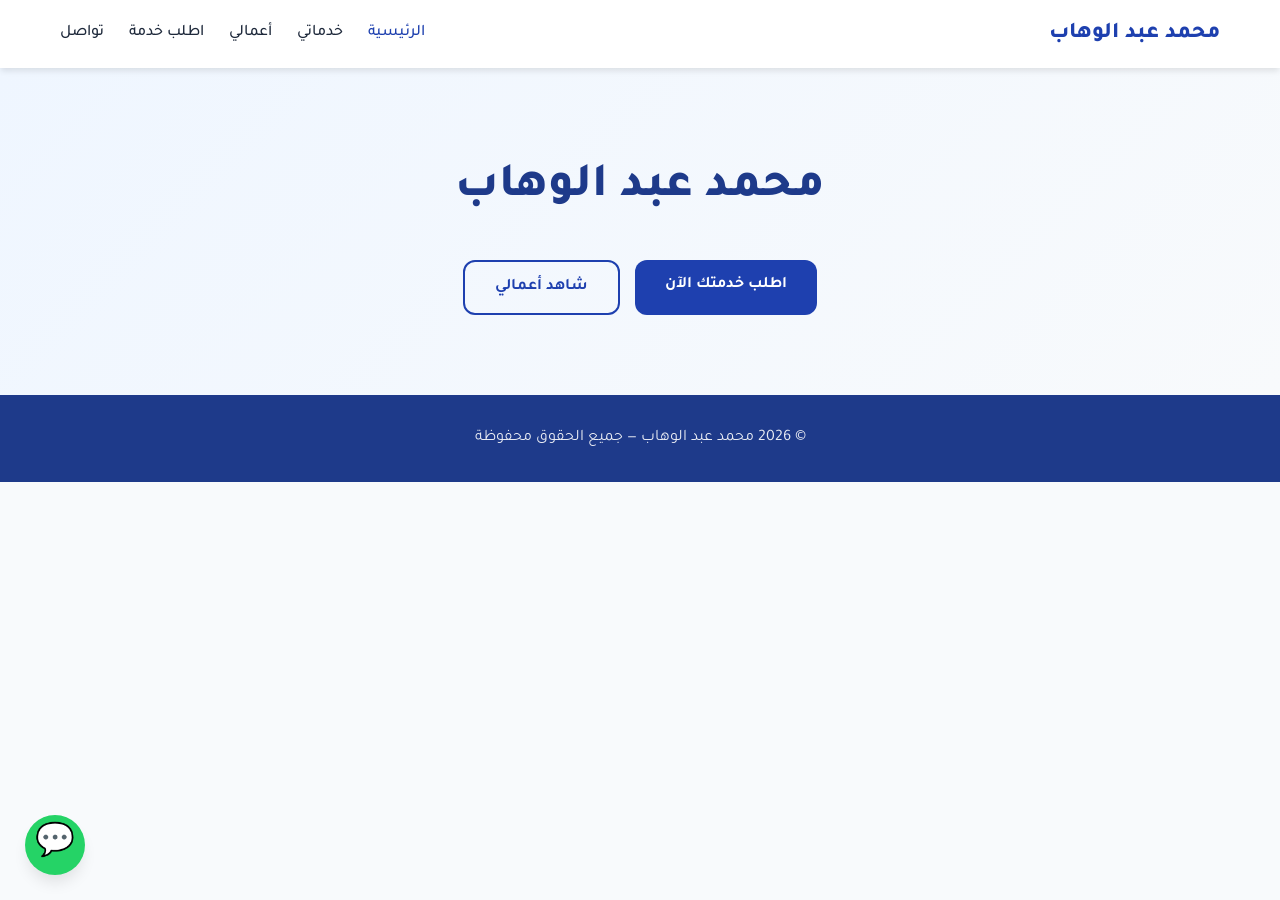
<file: index.html>
<!DOCTYPE html>
<html lang="ar" dir="rtl">
<head>
  <meta http-equiv="Cache-Control" content="no-cache, no-store, must-revalidate">
  <meta http-equiv="Pragma" content="no-cache">
  <meta http-equiv="Expires" content="0">
  <meta charset="UTF-8">
  <meta name="viewport" content="width=device-width, initial-scale=1.0">
  <title>محمد عبد الوهاب — مطور مواقع وأنظمة</title>
  <link rel="stylesheet" href="style.css?v=2">
</head>
<body>
  <nav class="navbar">
    <div class="container">
      <div class="logo">محمد عبد الوهاب</div>
      <ul class="nav-links">
        <li><a href="index.html" style="color:var(--primary);">الرئيسية</a></li>
        <li><a href="services.html">خدماتي</a></li>
        <li><a href="projects.html">أعمالي</a></li>
        <li><a href="order.html">اطلب خدمة</a></li>
        <li><a href="contact.html">تواصل</a></li>
      </ul>
    </div>
  </nav>

  <section class="hero" id="home">
    <div class="container">
      <h1 id="hero-title">محمد عبد الوهاب</h1>
      <p class="subtitle" id="hero-subtitle">مطور مواقع وتطبيقات | أنظمة ERP | حلول رقمية متكاملة</p>
      <p class="description" id="hero-description">أساعد الأفراد والشركات على بناء حلول رقمية احترافية تلبي احتياجاتهم وتنمو مع أعمالهم.</p>
      <div class="hero-buttons">
        <a href="order.html" class="btn btn-primary">اطلب خدمتك الآن</a>
        <a href="projects.html" class="btn btn-outline">شاهد أعمالي</a>
      </div>
    </div>
  </section>

  <footer class="footer"><p>© <span id="year"></span> محمد عبد الوهاب — جميع الحقوق محفوظة</p></footer>
  <a href="#" class="whatsapp-float" id="whatsapp-float" target="_blank">💬</a>
  
  <div class="mobile-bottom-nav">
    <a href="index.html" class="active"><span>🏠</span>الرئيسية</a>
    <a href="services.html"><span>💼</span>خدماتي</a>
    <a href="projects.html"><span>🖼️</span>أعمالي</a>
    <a href="order.html"><span>📝</span>اطلب</a>
    <a href="contact.html"><span>📞</span>تواصل</a>
  </div>

  <script src="supabase-config.js?v=2"></script>
  <script src="script.js?v=2"></script>
</body>
</html>
</file>
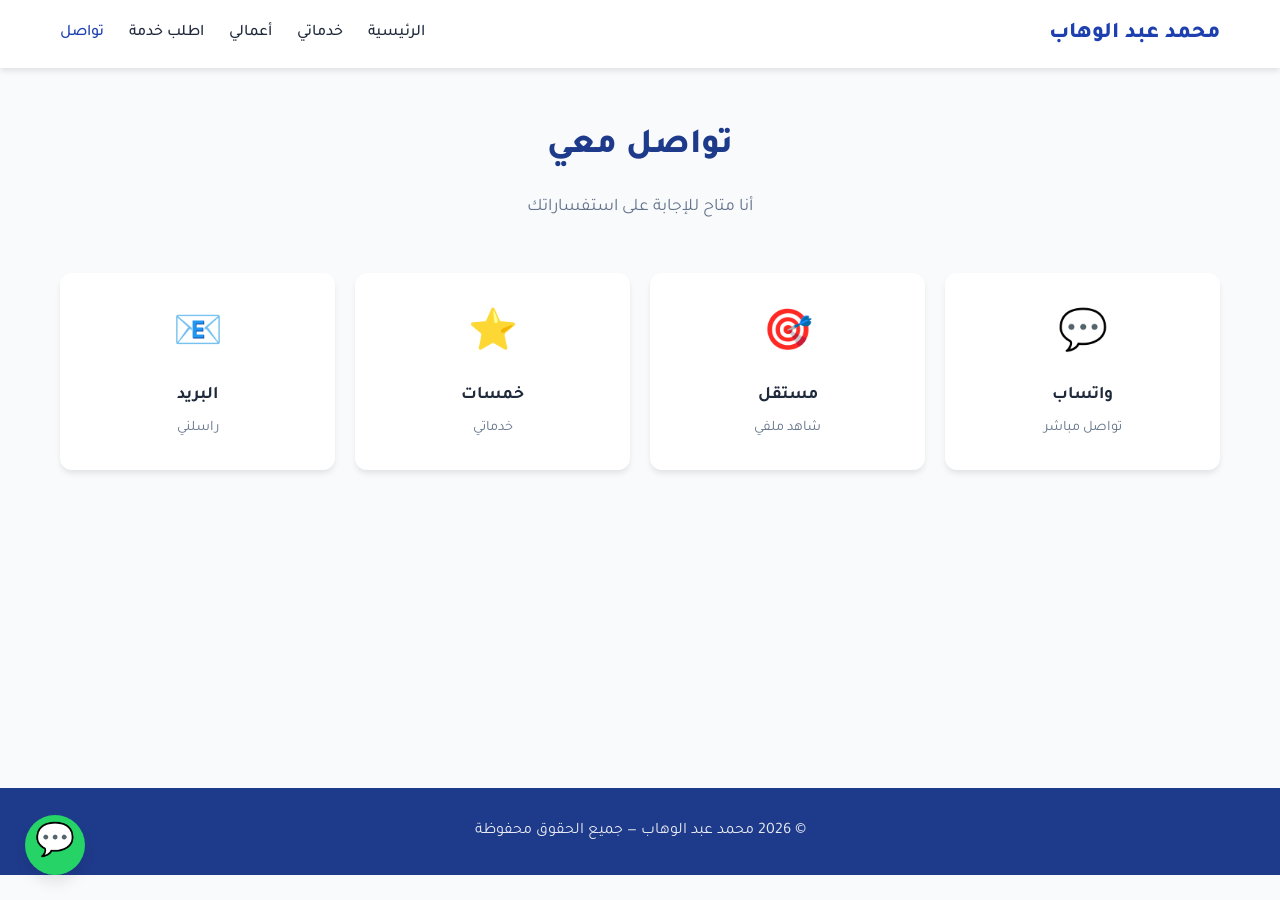
<file: contact.html>
<!DOCTYPE html>
<html lang="ar" dir="rtl">
<head>
  <meta charset="UTF-8">
  <meta name="viewport" content="width=device-width, initial-scale=1.0">
  <title>تواصل معي — محمد عبد الوهاب</title>
  <link rel="stylesheet" href="style.css">
</head>
<body>
  <nav class="navbar">
    <div class="container">
      <div class="logo"><a href="index.html" style="text-decoration:none; color:inherit;">محمد عبد الوهاب</a></div>
      <ul class="nav-links">
        <li><a href="index.html">الرئيسية</a></li>
        <li><a href="services.html">خدماتي</a></li>
        <li><a href="projects.html">أعمالي</a></li>
        <li><a href="order.html">اطلب خدمة</a></li>
        <li><a href="contact.html" style="color:var(--primary);">تواصل</a></li>
      </ul>
    </div>
  </nav>

  <section class="section" style="min-height: 80vh; padding-top: 50px;">
    <div class="container">
      <h2 class="section-title">تواصل معي</h2>
      <p class="section-subtitle">أنا متاح للإجابة على استفساراتك</p>
      <div class="contact-grid" id="contact-grid"></div>
    </div>
  </section>

  <footer class="footer"><p>© <span id="year"></span> محمد عبد الوهاب — جميع الحقوق محفوظة</p></footer>
  <a href="#" class="whatsapp-float" id="whatsapp-float" target="_blank">💬</a>
  
  <div class="mobile-bottom-nav">
    <a href="index.html"><span>🏠</span>الرئيسية</a>
    <a href="services.html"><span>💼</span>خدماتي</a>
    <a href="projects.html"><span>🖼️</span>أعمالي</a>
    <a href="order.html"><span>📝</span>اطلب</a>
    <a href="contact.html" class="active"><span>📞</span>تواصل</a>
  </div>

  <script src="supabase-config.js"></script>
  <script src="script.js"></script>
</body>
</html>
</file>
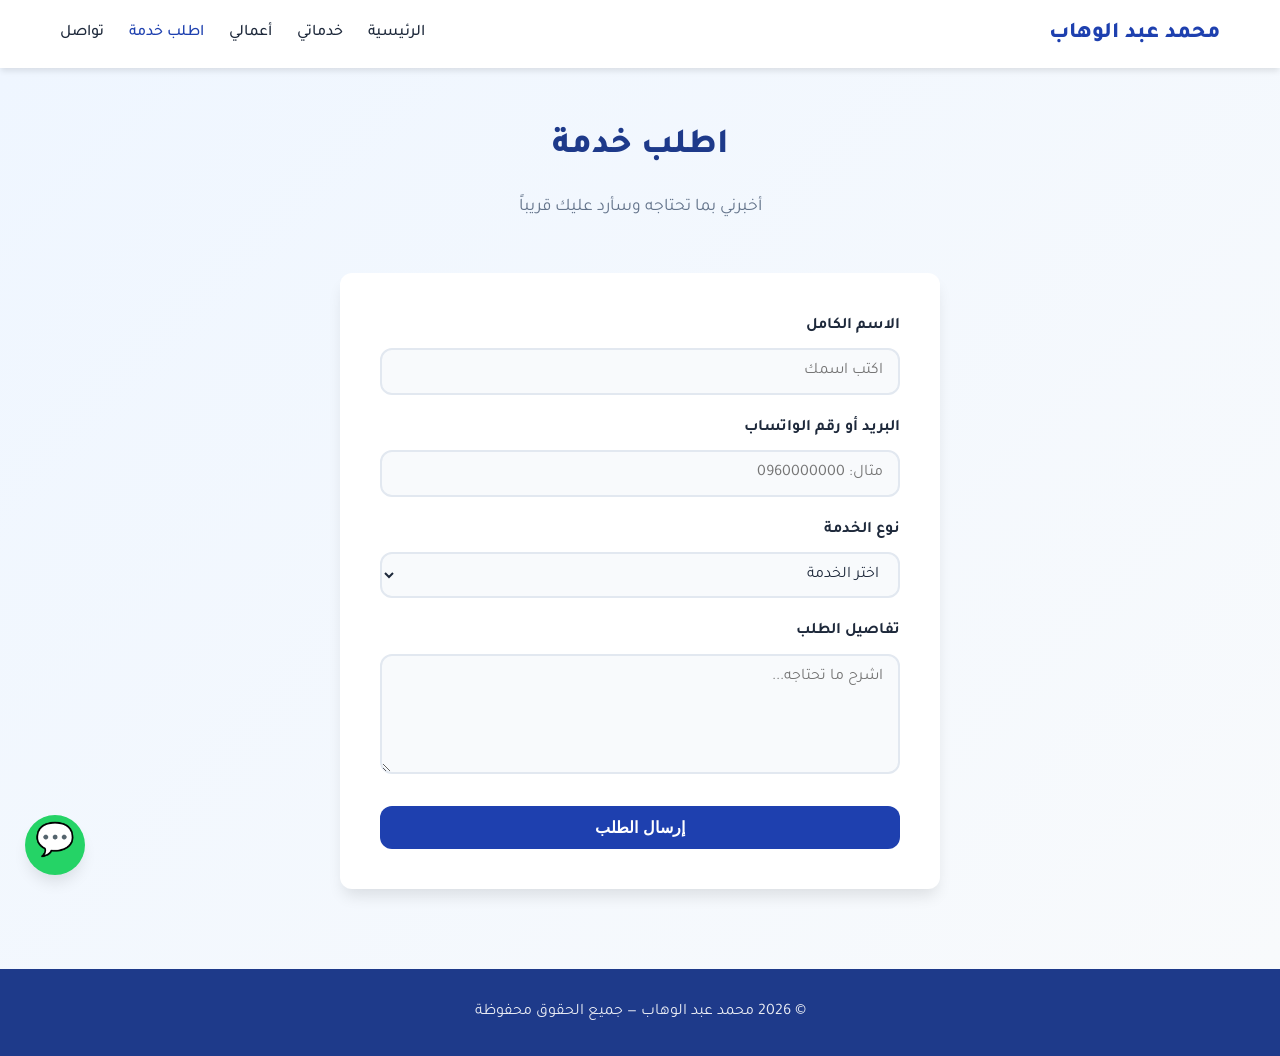
<file: order.html>
<!DOCTYPE html>
<html lang="ar" dir="rtl">
<head>
  <meta charset="UTF-8">
  <meta name="viewport" content="width=device-width, initial-scale=1.0">
  <title>اطلب خدمة — محمد عبد الوهاب</title>
  <link rel="stylesheet" href="style.css">
</head>
<body>
  <nav class="navbar">
    <div class="container">
      <div class="logo"><a href="index.html" style="text-decoration:none; color:inherit;">محمد عبد الوهاب</a></div>
      <ul class="nav-links">
        <li><a href="index.html">الرئيسية</a></li>
        <li><a href="services.html">خدماتي</a></li>
        <li><a href="projects.html">أعمالي</a></li>
        <li><a href="order.html" style="color:var(--primary);">اطلب خدمة</a></li>
        <li><a href="contact.html">تواصل</a></li>
      </ul>
    </div>
  </nav>

  <section class="section order-section" style="min-height: 80vh; padding-top: 50px;">
    <div class="container">
      <h2 class="section-title">اطلب خدمة</h2>
      <p class="section-subtitle">أخبرني بما تحتاجه وسأرد عليك قريباً</p>
      <form class="order-form" id="order-form">
        <div class="form-group">
          <label for="client-name">الاسم الكامل</label>
          <input type="text" id="client-name" name="name" required placeholder="اكتب اسمك">
        </div>
        <div class="form-group">
          <label for="client-contact">البريد أو رقم الواتساب</label>
          <input type="text" id="client-contact" name="contact" required placeholder="مثال: 0960000000">
        </div>
        <div class="form-group">
          <label for="service-type">نوع الخدمة</label>
          <select id="service-type" name="service_type" required>
            <option value="">اختر الخدمة</option>
            <option value="تطوير موقع">تطوير موقع</option>
            <option value="نظام ERP">نظام ERP</option>
            <option value="تطبيق ويب/موبايل">تطبيق ويب/موبايل</option>
            <option value="استشارة تقنية">استشارة تقنية</option>
            <option value="أخرى">أخرى</option>
          </select>
        </div>
        <div class="form-group">
          <label for="service-details">تفاصيل الطلب</label>
          <textarea id="service-details" name="details" required placeholder="اشرح ما تحتاجه..."></textarea>
        </div>
        <button type="submit" class="btn btn-primary" style="width: 100%;">إرسال الطلب</button>
        <div class="form-message" id="form-message"></div>
      </form>
    </div>
  </section>

  <footer class="footer"><p>© <span id="year"></span> محمد عبد الوهاب — جميع الحقوق محفوظة</p></footer>
  <a href="#" class="whatsapp-float" id="whatsapp-float" target="_blank">💬</a>
  
  <div class="mobile-bottom-nav">
    <a href="index.html"><span>🏠</span>الرئيسية</a>
    <a href="services.html"><span>💼</span>خدماتي</a>
    <a href="projects.html"><span>🖼️</span>أعمالي</a>
    <a href="order.html" class="active"><span>📝</span>اطلب</a>
    <a href="contact.html"><span>📞</span>تواصل</a>
  </div>

  <script src="supabase-config.js"></script>
  <script src="script.js"></script>
</body>
</html>
</file>
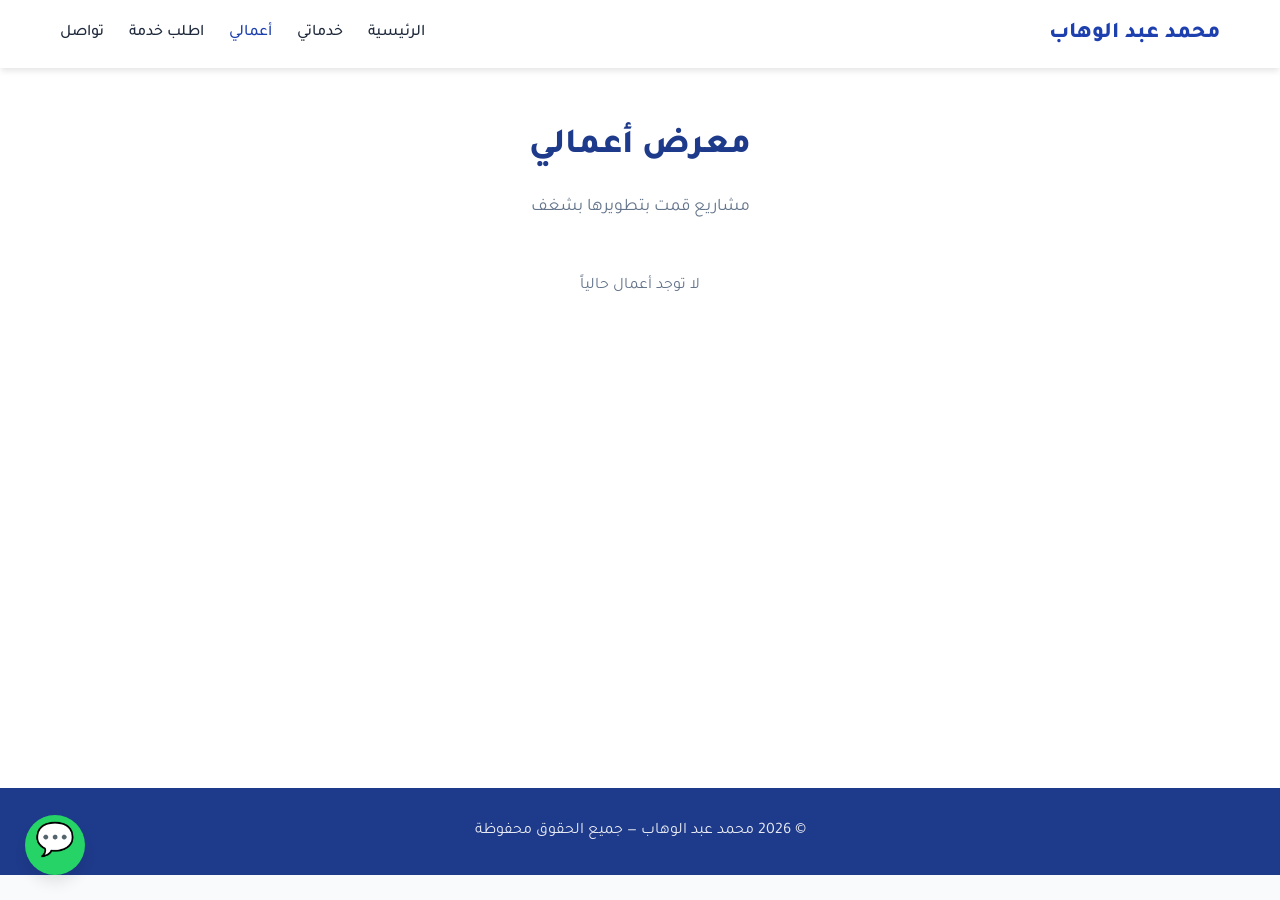
<file: projects.html>
<!DOCTYPE html>
<html lang="ar" dir="rtl">
<head>
  <meta charset="UTF-8">
  <meta name="viewport" content="width=device-width, initial-scale=1.0">
  <title>أعمالي — محمد عبد الوهاب</title>
  <link rel="stylesheet" href="style.css">
</head>
<body>
  <nav class="navbar">
    <div class="container">
      <div class="logo"><a href="index.html" style="text-decoration:none; color:inherit;">محمد عبد الوهاب</a></div>
      <ul class="nav-links">
        <li><a href="index.html">الرئيسية</a></li>
        <li><a href="services.html">خدماتي</a></li>
        <li><a href="projects.html" style="color:var(--primary);">أعمالي</a></li>
        <li><a href="order.html">اطلب خدمة</a></li>
        <li><a href="contact.html">تواصل</a></li>
      </ul>
    </div>
  </nav>

  <section class="section projects-section" style="min-height: 80vh; padding-top: 50px;">
    <div class="container">
      <h2 class="section-title">معرض أعمالي</h2>
      <p class="section-subtitle">مشاريع قمت بتطويرها بشغف</p>
      <div class="projects-grid" id="projects-grid"></div>
    </div>
  </section>

  <footer class="footer"><p>© <span id="year"></span> محمد عبد الوهاب — جميع الحقوق محفوظة</p></footer>
  <a href="#" class="whatsapp-float" id="whatsapp-float" target="_blank">💬</a>
  
  <div class="mobile-bottom-nav">
    <a href="index.html"><span>🏠</span>الرئيسية</a>
    <a href="services.html"><span>💼</span>خدماتي</a>
    <a href="projects.html" class="active"><span>🖼️</span>أعمالي</a>
    <a href="order.html"><span>📝</span>اطلب</a>
    <a href="contact.html"><span>📞</span>تواصل</a>
  </div>

  <script src="supabase-config.js"></script>
  <script src="script.js"></script>
</body>
</html>
</file>
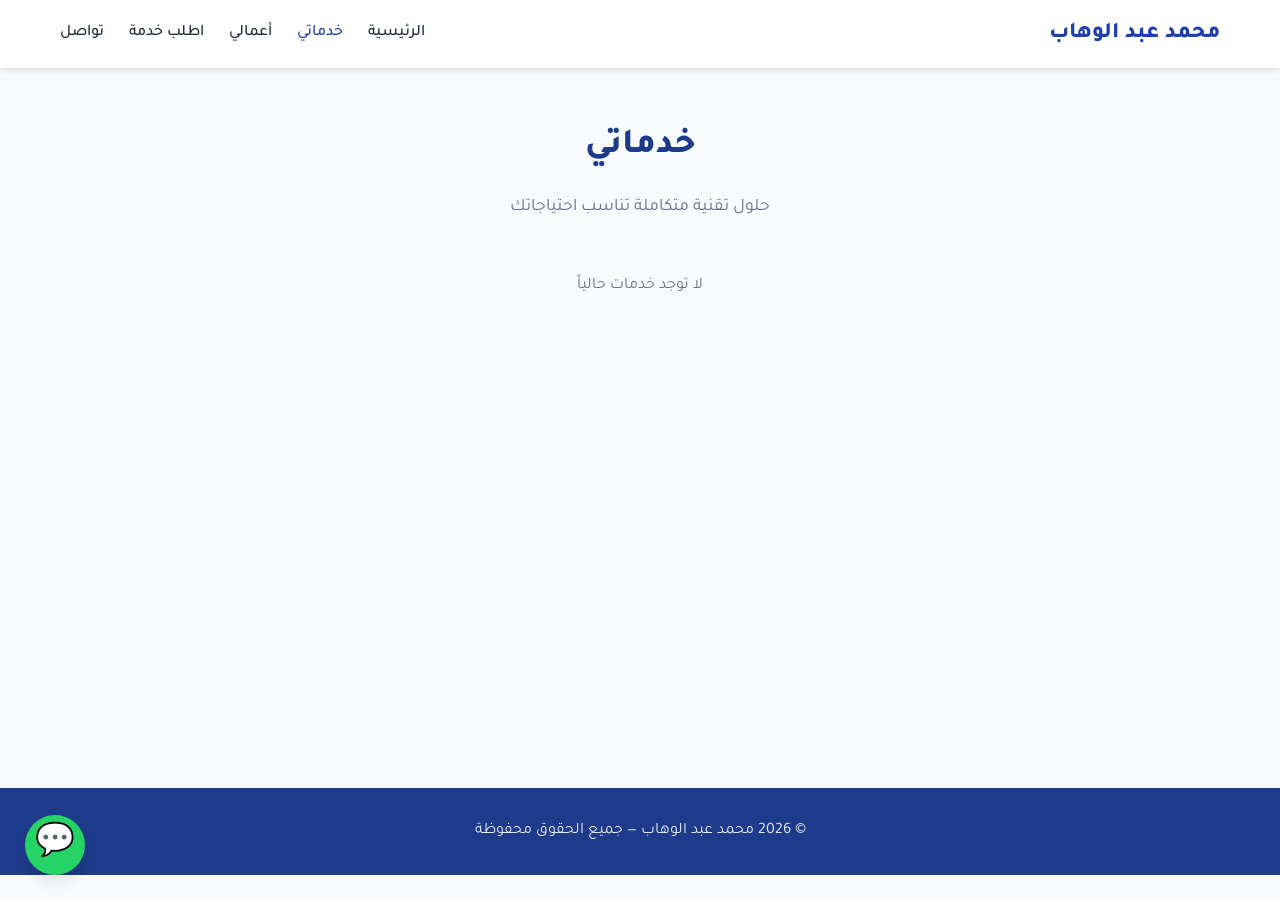
<file: services.html>
<!DOCTYPE html>
<html lang="ar" dir="rtl">
<head>
  <meta charset="UTF-8">
  <meta name="viewport" content="width=device-width, initial-scale=1.0">
  <title>خدماتي — محمد عبد الوهاب</title>
  <link rel="stylesheet" href="style.css">
</head>
<body>
  <nav class="navbar">
    <div class="container">
      <div class="logo"><a href="index.html" style="text-decoration:none; color:inherit;">محمد عبد الوهاب</a></div>
      <ul class="nav-links">
        <li><a href="index.html">الرئيسية</a></li>
        <li><a href="services.html" style="color:var(--primary);">خدماتي</a></li>
        <li><a href="projects.html">أعمالي</a></li>
        <li><a href="order.html">اطلب خدمة</a></li>
        <li><a href="contact.html">تواصل</a></li>
      </ul>
    </div>
  </nav>

  <section class="section" style="min-height: 80vh; padding-top: 50px;">
    <div class="container">
      <h2 class="section-title">خدماتي</h2>
      <p class="section-subtitle">حلول تقنية متكاملة تناسب احتياجاتك</p>
      <div class="services-grid" id="services-grid"></div>
    </div>
  </section>

  <footer class="footer"><p>© <span id="year"></span> محمد عبد الوهاب — جميع الحقوق محفوظة</p></footer>
  <a href="#" class="whatsapp-float" id="whatsapp-float" target="_blank">💬</a>
  
  <div class="mobile-bottom-nav">
    <a href="index.html"><span>🏠</span>الرئيسية</a>
    <a href="services.html" class="active"><span>💼</span>خدماتي</a>
    <a href="projects.html"><span>🖼️</span>أعمالي</a>
    <a href="order.html"><span>📝</span>اطلب</a>
    <a href="contact.html"><span>📞</span>تواصل</a>
  </div>

  <script src="supabase-config.js"></script>
  <script src="script.js"></script>
</body>
</html>
</file>
<file: style.css>
/* ============================================
   التصميم العام — موقع محمد عبد الوهاب
   ============================================ */

@import url('https://fonts.googleapis.com/css2?family=Tajawal:wght@400;500;700;800&display=swap');

:root {
  --primary: #1e40af;
  --primary-light: #3b82f6;
  --primary-dark: #1e3a8a;
  --accent: #f59e0b;
  --bg: #f8fafc;
  --bg-alt: #ffffff;
  --text: #1e293b;
  --text-light: #64748b;
  --border: #e2e8f0;
  --shadow: 0 4px 6px -1px rgba(0, 0, 0, 0.1);
  --shadow-lg: 0 10px 15px -3px rgba(0, 0, 0, 0.1);
  --radius: 12px;
}

* {
  margin: 0;
  padding: 0;
  box-sizing: border-box;
}

html {
  scroll-behavior: smooth;
}

body {
  font-family: 'Tajawal', sans-serif;
  background: var(--bg);
  color: var(--text);
  line-height: 1.7;
  direction: rtl;
}

/* ============ الحاوية ============ */
.container {
  max-width: 1200px;
  margin: 0 auto;
  padding: 0 20px;
}

/* ============ الشريط العلوي ============ */
.navbar {
  background: var(--bg-alt);
  box-shadow: var(--shadow);
  position: sticky;
  top: 0;
  z-index: 100;
}

.navbar .container {
  display: flex;
  justify-content: space-between;
  align-items: center;
  padding: 15px 20px;
}

.logo {
  font-size: 1.4rem;
  font-weight: 800;
  color: var(--primary);
}

.nav-links {
  display: flex;
  gap: 25px;
  list-style: none;
}

.nav-links a {
  text-decoration: none;
  color: var(--text);
  font-weight: 500;
  transition: color 0.3s;
}

.nav-links a:hover {
  color: var(--primary);
}

/* ============ قسم الترحيب ============ */
.hero {
  padding: 80px 20px;
  text-align: center;
  background: linear-gradient(135deg, #eff6ff 0%, #f8fafc 100%);
}

.hero h1 {
  font-size: 3rem;
  font-weight: 800;
  color: var(--primary-dark);
  margin-bottom: 15px;
  animation: fadeInUp 0.8s ease;
}

.hero .subtitle {
  font-size: 1.3rem;
  color: var(--primary);
  font-weight: 700;
  margin-bottom: 20px;
  animation: fadeInUp 0.8s ease 0.2s backwards;
}

.hero .description {
  font-size: 1.1rem;
  color: var(--text-light);
  max-width: 700px;
  margin: 0 auto 30px;
  animation: fadeInUp 0.8s ease 0.4s backwards;
}

.hero-buttons {
  display: flex;
  gap: 15px;
  justify-content: center;
  flex-wrap: wrap;
  animation: fadeInUp 0.8s ease 0.6s backwards;
}

/* ============ الأزرار ============ */
.btn {
  padding: 12px 30px;
  border-radius: var(--radius);
  text-decoration: none;
  font-weight: 700;
  font-size: 1rem;
  transition: all 0.3s;
  border: none;
  cursor: pointer;
  display: inline-block;
}

.btn-primary {
  background: var(--primary);
  color: #fff;
}

.btn-primary:hover {
  background: var(--primary-dark);
  transform: translateY(-2px);
  box-shadow: var(--shadow-lg);
}

.btn-outline {
  background: transparent;
  color: var(--primary);
  border: 2px solid var(--primary);
}

.btn-outline:hover {
  background: var(--primary);
  color: #fff;
}

/* ============ العناوين ============ */
.section {
  padding: 80px 20px;
}

.section-title {
  text-align: center;
  font-size: 2.2rem;
  font-weight: 800;
  color: var(--primary-dark);
  margin-bottom: 15px;
}

.section-subtitle {
  text-align: center;
  color: var(--text-light);
  margin-bottom: 50px;
  font-size: 1.1rem;
}

/* ============ الخدمات ============ */
.services-grid {
  display: grid;
  grid-template-columns: repeat(auto-fit, minmax(260px, 1fr));
  gap: 25px;
}

.service-card {
  background: var(--bg-alt);
  padding: 35px 25px;
  border-radius: var(--radius);
  box-shadow: var(--shadow);
  text-align: center;
  transition: all 0.3s;
  border: 2px solid transparent;
}

.service-card:hover {
  transform: translateY(-5px);
  box-shadow: var(--shadow-lg);
  border-color: var(--primary-light);
}

.service-icon {
  font-size: 3rem;
  margin-bottom: 15px;
}

.service-card h3 {
  font-size: 1.3rem;
  color: var(--primary-dark);
  margin-bottom: 10px;
}

.service-card p {
  color: var(--text-light);
}

/* ============ معرض الأعمال ============ */
.projects-section {
  background: var(--bg-alt);
}

.projects-grid {
  display: grid;
  grid-template-columns: repeat(auto-fit, minmax(300px, 1fr));
  gap: 30px;
}

.project-card {
  background: var(--bg);
  border-radius: var(--radius);
  overflow: hidden;
  box-shadow: var(--shadow);
  transition: all 0.3s;
}

.project-card:hover {
  transform: translateY(-5px);
  box-shadow: var(--shadow-lg);
}

.project-image {
  height: 200px;
  background: linear-gradient(135deg, var(--primary-light), var(--primary));
  display: flex;
  align-items: center;
  justify-content: center;
  color: #fff;
  font-size: 3rem;
}

.project-image img {
  width: 100%;
  height: 100%;
  object-fit: cover;
}

.project-body {
  padding: 25px;
}

.project-body h3 {
  color: var(--primary-dark);
  margin-bottom: 10px;
  font-size: 1.2rem;
}

.project-body p {
  color: var(--text-light);
  margin-bottom: 15px;
  font-size: 0.95rem;
}

.project-link {
  color: var(--primary);
  text-decoration: none;
  font-weight: 700;
}

.project-link:hover {
  color: var(--primary-dark);
}

/* ============ نموذج الطلب ============ */
.order-section {
  background: linear-gradient(135deg, #eff6ff 0%, #f8fafc 100%);
}

.order-form {
  max-width: 600px;
  margin: 0 auto;
  background: var(--bg-alt);
  padding: 40px;
  border-radius: var(--radius);
  box-shadow: var(--shadow-lg);
}

.form-group {
  margin-bottom: 20px;
}

.form-group label {
  display: block;
  margin-bottom: 8px;
  font-weight: 700;
  color: var(--text);
}

.form-group input,
.form-group textarea,
.form-group select {
  width: 100%;
  padding: 12px 15px;
  border: 2px solid var(--border);
  border-radius: var(--radius);
  font-family: inherit;
  font-size: 1rem;
  transition: border-color 0.3s;
  background: var(--bg);
  color: var(--text);
}

.form-group input:focus,
.form-group textarea:focus,
.form-group select:focus {
  outline: none;
  border-color: var(--primary-light);
}

.form-group textarea {
  min-height: 120px;
  resize: vertical;
}

.form-message {
  margin-top: 15px;
  padding: 12px;
  border-radius: var(--radius);
  text-align: center;
  font-weight: 700;
  display: none;
}

.form-message.success {
  background: #d1fae5;
  color: #065f46;
  display: block;
}

.form-message.error {
  background: #fee2e2;
  color: #991b1b;
  display: block;
}

/* ============ التواصل ============ */
.contact-grid {
  display: grid;
  grid-template-columns: repeat(auto-fit, minmax(220px, 1fr));
  gap: 20px;
}

.contact-card {
  background: var(--bg-alt);
  padding: 30px 20px;
  border-radius: var(--radius);
  box-shadow: var(--shadow);
  text-align: center;
  text-decoration: none;
  color: var(--text);
  transition: all 0.3s;
}

.contact-card:hover {
  transform: translateY(-5px);
  box-shadow: var(--shadow-lg);
  color: var(--primary);
}

.contact-icon {
  font-size: 2.5rem;
  margin-bottom: 10px;
}

.contact-card h3 {
  font-size: 1.1rem;
  margin-bottom: 5px;
}

.contact-card p {
  color: var(--text-light);
  font-size: 0.9rem;
}

/* ============ زر واتساب عائم ============ */
.whatsapp-float {
  position: fixed;
  bottom: 25px;
  left: 25px;
  width: 60px;
  height: 60px;
  background: #25d366;
  border-radius: 50%;
  display: flex;
  align-items: center;
  justify-content: center;
  font-size: 2rem;
  box-shadow: var(--shadow-lg);
  text-decoration: none;
  z-index: 999;
  transition: transform 0.3s;
}

.whatsapp-float:hover {
  transform: scale(1.1);
}

/* ============ الفوتر ============ */
.footer {
  background: var(--primary-dark);
  color: #fff;
  text-align: center;
  padding: 30px 20px;
}

.footer p {
  opacity: 0.9;
}

/* ============ الحركات ============ */
@keyframes fadeInUp {
  from {
    opacity: 0;
    transform: translateY(20px);
  }
  to {
    opacity: 1;
    transform: translateY(0);
  }
}

/* ============ لوحة التحكم ============ */
.admin-body {
  background: var(--bg);
  min-height: 100vh;
}

.login-container {
  max-width: 400px;
  margin: 100px auto;
  background: var(--bg-alt);
  padding: 40px;
  border-radius: var(--radius);
  box-shadow: var(--shadow-lg);
}

.login-container h2 {
  text-align: center;
  color: var(--primary-dark);
  margin-bottom: 30px;
}

.admin-container {
  max-width: 1200px;
  margin: 0 auto;
  padding: 30px 20px;
}

.admin-header {
  display: flex;
  justify-content: space-between;
  align-items: center;
  margin-bottom: 30px;
  padding-bottom: 20px;
  border-bottom: 2px solid var(--border);
}

.admin-header h1 {
  color: var(--primary-dark);
}

.admin-tabs {
  display: flex;
  gap: 10px;
  margin-bottom: 30px;
  flex-wrap: wrap;
}

.admin-tab {
  padding: 10px 20px;
  border: 2px solid var(--border);
  background: var(--bg-alt);
  border-radius: var(--radius);
  cursor: pointer;
  font-family: inherit;
  font-weight: 700;
  transition: all 0.3s;
}

.admin-tab.active {
  background: var(--primary);
  color: #fff;
  border-color: var(--primary);
}

.admin-panel {
  background: var(--bg-alt);
  padding: 30px;
  border-radius: var(--radius);
  box-shadow: var(--shadow);
  display: none;
}

.admin-panel.active {
  display: block;
}

.admin-panel h2 {
  color: var(--primary-dark);
  margin-bottom: 20px;
}

.admin-item {
  display: flex;
  justify-content: space-between;
  align-items: center;
  padding: 15px;
  border: 1px solid var(--border);
  border-radius: var(--radius);
  margin-bottom: 10px;
  background: var(--bg);
}

.admin-item-info h4 {
  color: var(--primary-dark);
  margin-bottom: 5px;
}

.admin-item-info p {
  color: var(--text-light);
  font-size: 0.9rem;
}

.btn-small {
  padding: 8px 15px;
  font-size: 0.9rem;
}

.btn-danger {
  background: #ef4444;
  color: #fff;
}

.btn-danger:hover {
  background: #dc2626;
}

.btn-success {
  background: #10b981;
  color: #fff;
}

.btn-success:hover {
  background: #059669;
}

/* ============ التجاوب مع الهاتف ============ */
@media (max-width: 768px) {
  .hero h1 {
    font-size: 2rem;
  }
  .hero .subtitle {
    font-size: 1.1rem;
  }
  .section-title {
    font-size: 1.7rem;
  }
  .nav-links {
    display: none;
  }
  .order-form {
    padding: 25px;
  }
}
/* ============ شريط التنقل السفلي (للجوال) ============ */
.mobile-bottom-nav {
  display: none; /* مخفي في الكمبيوتر */
}

@media (max-width: 768px) {
  /* إظهار الشريط السفلي */
  .mobile-bottom-nav {
    display: flex;
    position: fixed;
    bottom: 0;
    left: 0;
    right: 0;
    background: var(--bg-alt);
    box-shadow: 0 -2px 10px rgba(0, 0, 0, 0.1);
    z-index: 1000;
    justify-content: space-around;
    padding: 10px 5px;
    border-top: 1px solid var(--border);
  }

  /* أيقونات الشريط */
  .mobile-bottom-nav a {
    display: flex;
    flex-direction: column;
    align-items: center;
    text-decoration: none;
    color: var(--text-light);
    font-size: 0.75rem;
    font-weight: 700;
    gap: 4px;
    transition: all 0.3s ease;
  }

  /* الأيقونة */
  .mobile-bottom-nav a span {
    font-size: 1.3rem;
  }

  /* الزر النشط */
  .mobile-bottom-nav a.active,
  .mobile-bottom-nav a:hover {
    color: var(--primary);
    transform: translateY(-3px);
  }

  /* تعديل زر الواتساب العائم عشان ما يتغطى بالشريط السفلي */
  .whatsapp-float {
    bottom: 85px !important;
  }

  /* إضافة مسافة أسفل الصفحة عشان الشريط ما يغطي المحتوى */
  body {
    padding-bottom: 70px;
  }
}

/* ============================================
   لوحة التحكم (Admin)
   ============================================ */

.admin-body {
  background: #f1f5f9;
  min-height: 100vh;
  font-family: 'Tajawal', sans-serif;
}

/* شاشة تسجيل الدخول */
.login-wrap {
  display: flex;
  align-items: center;
  justify-content: center;
  min-height: 100vh;
  padding: 20px;
}

.login-box {
  background: #fff;
  padding: 40px 30px;
  border-radius: 16px;
  box-shadow: 0 10px 40px rgba(30, 64, 175, 0.15);
  max-width: 400px;
  width: 100%;
  text-align: center;
}

.login-box .icon {
  font-size: 3rem;
  margin-bottom: 10px;
}

.login-box h1 {
  color: #1e3a8a;
  font-size: 1.5rem;
  margin-bottom: 8px;
}

.login-box p {
  color: #64748b;
  font-size: 0.9rem;
  margin-bottom: 25px;
}

.login-box input {
  width: 100%;
  padding: 12px 15px;
  border: 2px solid #e2e8f0;
  border-radius: 10px;
  margin-bottom: 15px;
  font-family: inherit;
  font-size: 1rem;
  transition: border-color 0.3s;
}

.login-box input:focus {
  outline: none;
  border-color: #3b82f6;
}

.login-box button {
  width: 100%;
  padding: 12px;
  background: #1e40af;
  color: #fff;
  border: none;
  border-radius: 10px;
  font-family: inherit;
  font-size: 1rem;
  font-weight: 700;
  cursor: pointer;
  transition: background 0.3s;
}

.login-box button:hover {
  background: #1e3a8a;
}

.login-error {
  color: #dc2626;
  font-size: 0.9rem;
  margin-top: 10px;
  display: none;
}

.login-error.show {
  display: block;
}

/* الواجهة الرئيسية للوحة */
.admin-wrap {
  max-width: 1200px;
  margin: 0 auto;
  padding: 20px;
}

.admin-header {
  display: flex;
  justify-content: space-between;
  align-items: center;
  padding: 20px;
  background: #fff;
  border-radius: 16px;
  box-shadow: 0 2px 8px rgba(0,0,0,0.05);
  margin-bottom: 20px;
}

.admin-header h1 {
  color: #1e3a8a;
  font-size: 1.4rem;
}

.admin-header .user {
  color: #64748b;
  font-size: 0.85rem;
}

.btn-logout {
  background: #ef4444;
  color: #fff;
  border: none;
  padding: 10px 20px;
  border-radius: 8px;
  font-family: inherit;
  font-weight: 700;
  cursor: pointer;
  transition: background 0.3s;
}

.btn-logout:hover {
  background: #dc2626;
}

/* التبويبات */
.admin-tabs {
  display: flex;
  gap: 8px;
  margin-bottom: 20px;
  overflow-x: auto;
  padding-bottom: 8px;
}

.admin-tab {
  padding: 12px 20px;
  background: #fff;
  border: 2px solid transparent;
  border-radius: 10px;
  cursor: pointer;
  font-family: inherit;
  font-weight: 700;
  color: #64748b;
  white-space: nowrap;
  transition: all 0.3s;
}

.admin-tab:hover {
  color: #1e40af;
}

.admin-tab.active {
  background: #1e40af;
  color: #fff;
}

/* البانلات */
.admin-panel {
  background: #fff;
  padding: 25px;
  border-radius: 16px;
  box-shadow: 0 2px 8px rgba(0,0,0,0.05);
  display: none;
}

.admin-panel.active {
  display: block;
}

.admin-panel h2 {
  color: #1e3a8a;
  font-size: 1.3rem;
  margin-bottom: 20px;
  padding-bottom: 12px;
  border-bottom: 2px solid #e2e8f0;
}

.admin-panel .form-group {
  margin-bottom: 15px;
}

.admin-panel .form-group label {
  display: block;
  margin-bottom: 6px;
  font-weight: 700;
  color: #1e293b;
  font-size: 0.9rem;
}

.admin-panel .form-group input,
.admin-panel .form-group textarea {
  width: 100%;
  padding: 10px 12px;
  border: 2px solid #e2e8f0;
  border-radius: 8px;
  font-family: inherit;
  font-size: 0.95rem;
  transition: border-color 0.3s;
}

.admin-panel .form-group input:focus,
.admin-panel .form-group textarea:focus {
  outline: none;
  border-color: #3b82f6;
}

.admin-panel .form-group textarea {
  min-height: 80px;
  resize: vertical;
}

.btn-primary-admin {
  background: #1e40af;
  color: #fff;
  border: none;
  padding: 10px 20px;
  border-radius: 8px;
  font-family: inherit;
  font-weight: 700;
  cursor: pointer;
  font-size: 0.95rem;
  transition: background 0.3s;
}

.btn-primary-admin:hover {
  background: #1e3a8a;
}

.btn-sm {
  padding: 6px 12px;
  font-size: 0.85rem;
  border-radius: 6px;
  border: none;
  cursor: pointer;
  font-family: inherit;
  font-weight: 700;
  margin-inline-start: 5px;
}

.btn-edit {
  background: #f59e0b;
  color: #fff;
}

.btn-edit:hover {
  background: #d97706;
}

.btn-del {
  background: #ef4444;
  color: #fff;
}

.btn-del:hover {
  background: #dc2626;
}

/* قوائم العناصر */
.items-list {
  margin-top: 20px;
}

.item-row {
  display: flex;
  justify-content: space-between;
  align-items: center;
  padding: 15px;
  border: 1px solid #e2e8f0;
  border-radius: 10px;
  margin-bottom: 10px;
  background: #f8fafc;
}

.item-row .info {
  flex: 1;
  min-width: 0;
}

.item-row .info h4 {
  color: #1e3a8a;
  margin-bottom: 4px;
  font-size: 1rem;
}

.item-row .info p {
  color: #64748b;
  font-size: 0.85rem;
  overflow: hidden;
  text-overflow: ellipsis;
  white-space: nowrap;
}

.item-row .actions {
  display: flex;
  gap: 5px;
  flex-shrink: 0;
}

/* جدول الطلبات */
.requests-table {
  width: 100%;
  border-collapse: collapse;
  font-size: 0.9rem;
}

.requests-table th {
  background: #1e40af;
  color: #fff;
  padding: 12px;
  text-align: right;
  font-weight: 700;
}

.requests-table td {
  padding: 12px;
  border-bottom: 1px solid #e2e8f0;
  text-align: right;
}

.requests-table tr:hover {
  background: #f8fafc;
}

.requests-table .empty {
  text-align: center;
  color: #64748b;
  padding: 30px;
}

/* إشعار */
.toast {
  position: fixed;
  top: 20px;
  left: 50%;
  transform: translateX(-50%) translateY(-100px);
  background: #10b981;
  color: #fff;
  padding: 12px 24px;
  border-radius: 10px;
  font-weight: 700;
  box-shadow: 0 10px 25px rgba(0,0,0,0.15);
  z-index: 9999;
  transition: transform 0.4s ease;
}

.toast.show {
  transform: translateX(-50%) translateY(0);
}

.toast.error {
  background: #ef4444;
}

/* تحميل */
.loading {
  text-align: center;
  padding: 40px;
  color: #64748b;
}

@media (max-width: 768px) {
  .admin-header {
    flex-direction: column;
    gap: 15px;
    text-align: center;
  }
  .requests-table {
    font-size: 0.8rem;
  }
  .requests-table th,
  .requests-table td {
    padding: 8px 5px;
  }
}
</file>
